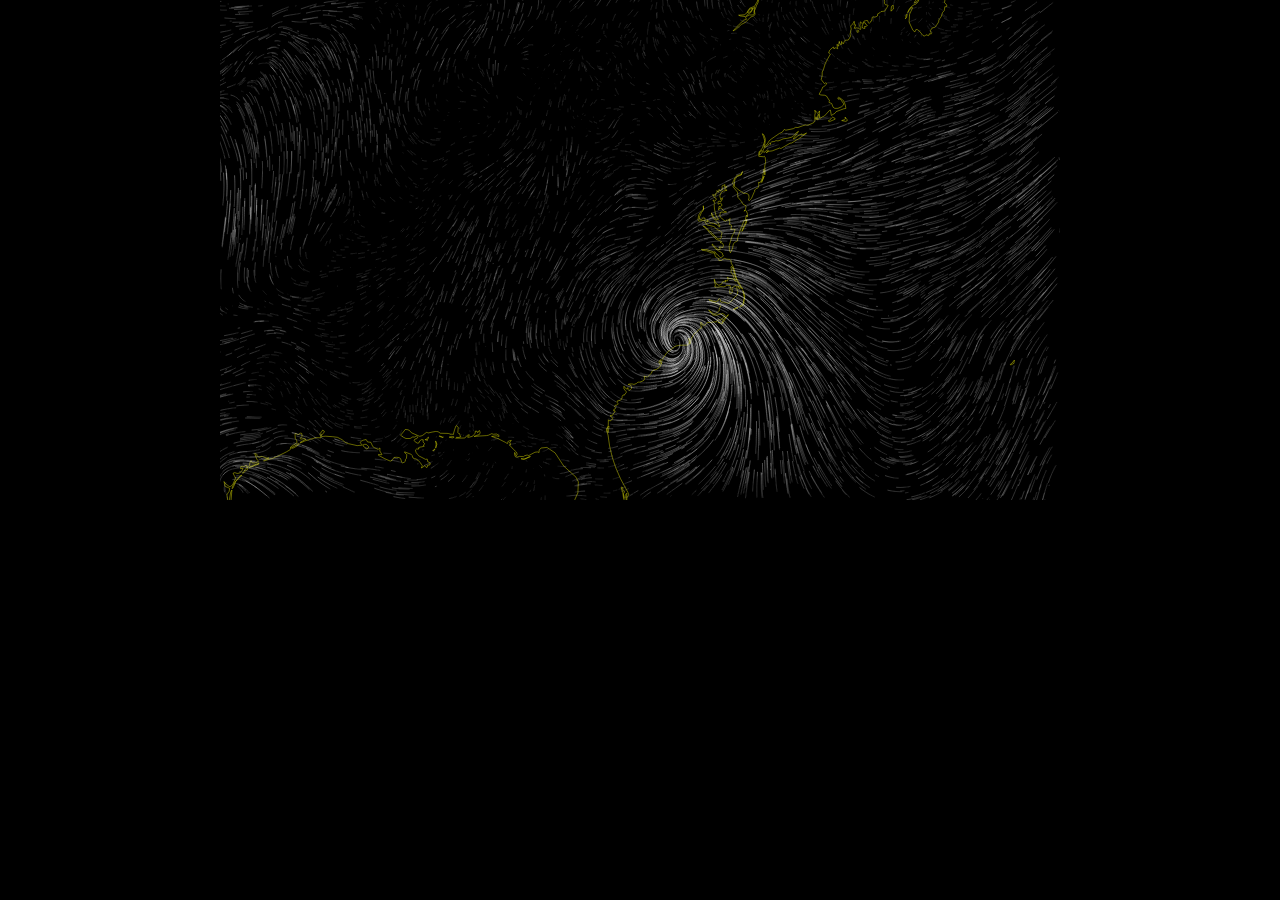
<file: 00-arrows/index.html>
<!DOCTYPE html>
<meta charset='utf-8'>
<meta name="viewport" content="width=device-width, initial-scale=1">
<link rel="stylesheet" href="style.css">

<div id='graph'></div>

<script src='d3_.js'></script>
<script src='topojson.js'></script>
<script src='script.js'></script>
</file>
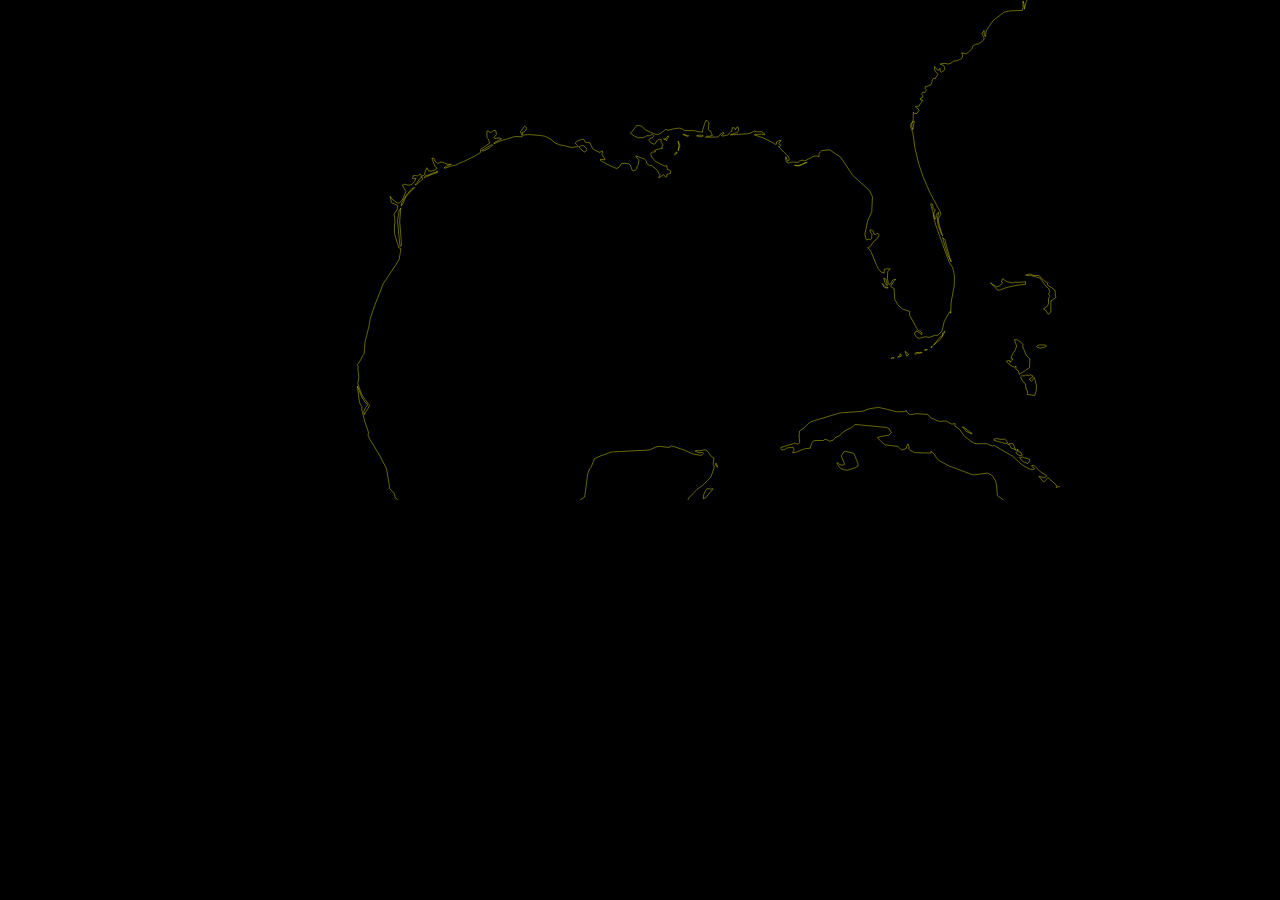
<file: 01-vector-transition/index.html>
<!DOCTYPE html>
<meta charset='utf-8'>
<meta name="viewport" content="width=device-width, initial-scale=1">
<link rel="stylesheet" href="style.css">

<div id='graph'></div>

<script src='d3_.js'></script>
<script src='topojson.js'></script>
<script src='make-grid.js'></script>
<script src='script.js'></script>
</file>
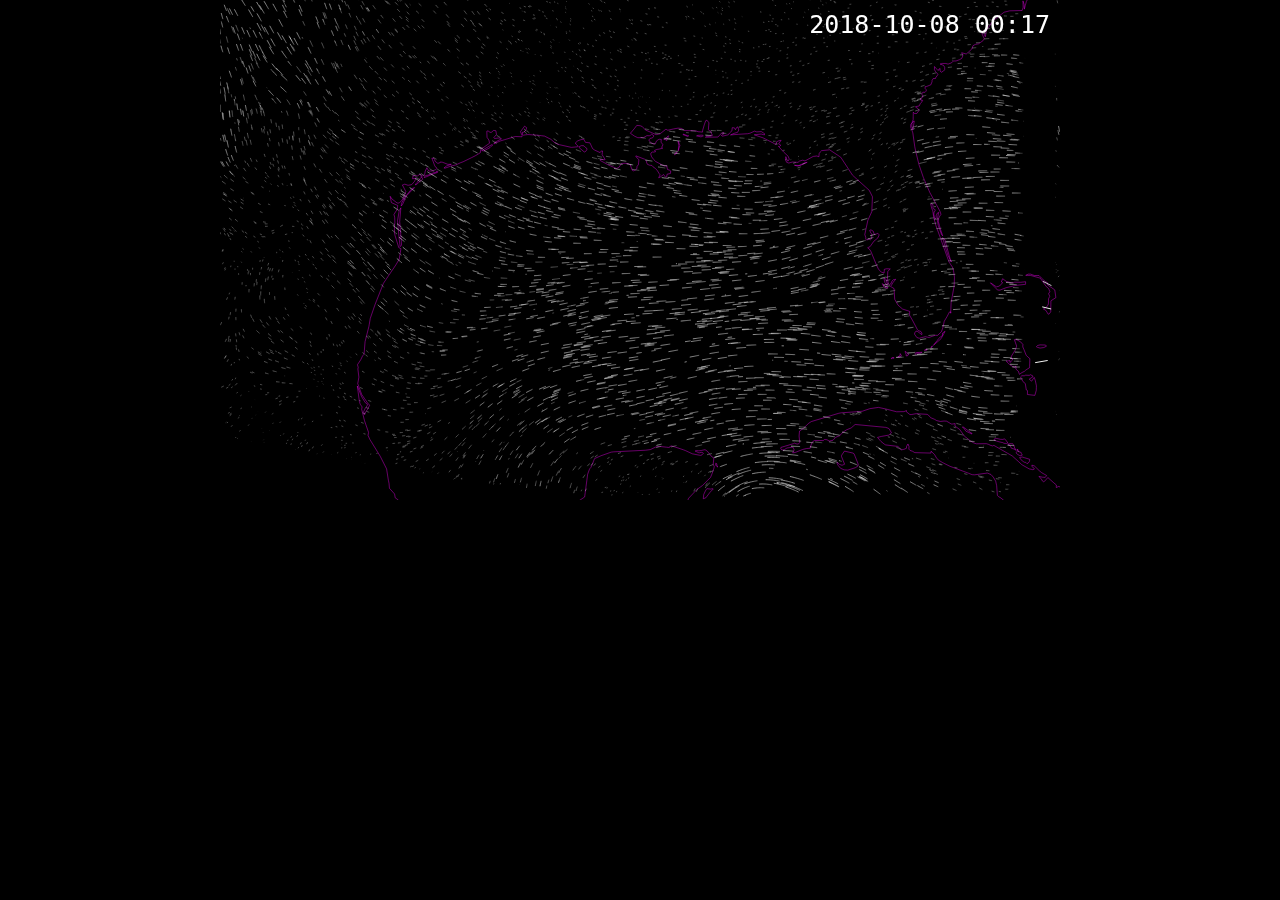
<file: 02-trail-transition/index.html>
<!DOCTYPE html>
<meta charset='utf-8'>
<meta name="viewport" content="width=device-width, initial-scale=1">
<link rel="stylesheet" href="style.css">

<div id='graph'></div>

<script src='../00-arrows/d3_.js'></script>
<script src='../00-arrows/topojson.js'></script>
<script src='make-grid.js'></script>
<script src='script.js'></script>
</file>
<file: 00-arrows/style.css>
body{
  font-family: monaco, Consolas, 'Lucida Console', monospace; 
  margin: 0px auto;
  background: #000;
  max-width: 840px;
}

.tooltip {
  top: -1000px;
  position: fixed;
  padding: 10px;
  background: rgba(255, 255, 255, .90);
  border: 1px solid lightgray;
  pointer-events: none;
}
.tooltip-hidden{
  opacity: 0;
  transition: all .3s;
  transition-delay: .1s;
}

@media (max-width: 590px){
  div.tooltip{
    bottom: -1px;
    width: calc(100%);
    left: -1px !important;
    right: -1px !important;
    top: auto !important;
    width: auto !important;
  }
}

svg{
  overflow: visible;
}

.domain{
  display: none;
}

text{
  pointer-events: none;
  text-shadow: 0 1px 0 #fff, 1px 0 0 #fff, 0 -1px 0 #fff, -1px 0 0 #fff;
}
</file>
<file: 01-vector-transition/style.css>
body{
  font-family: monaco, Consolas, 'Lucida Console', monospace; 
  margin: 0px auto;
  background: #000;
  max-width: 840px;
}

.tooltip {
  top: -1000px;
  position: fixed;
  padding: 10px;
  background: rgba(255, 255, 255, .90);
  border: 1px solid lightgray;
  pointer-events: none;
}
.tooltip-hidden{
  opacity: 0;
  transition: all .3s;
  transition-delay: .1s;
}

@media (max-width: 590px){
  div.tooltip{
    bottom: -1px;
    width: calc(100%);
    left: -1px !important;
    right: -1px !important;
    top: auto !important;
    width: auto !important;
  }
}

svg{
  overflow: visible;
}

.domain{
  display: none;
}

text{
  pointer-events: none;
  text-shadow: 0 1px 0 #fff, 1px 0 0 #fff, 0 -1px 0 #fff, -1px 0 0 #fff;
}
</file>
<file: 02-trail-transition/style.css>
body{
  font-family: monaco, Consolas, 'Lucida Console', monospace; 
  margin: 0px auto;
  background: #000;
  max-width: 840px;
}

.tooltip {
  top: -1000px;
  position: fixed;
  padding: 10px;
  background: rgba(255, 255, 255, .90);
  border: 1px solid lightgray;
  pointer-events: none;
}
.tooltip-hidden{
  opacity: 0;
  transition: all .3s;
  transition-delay: .1s;
}

@media (max-width: 590px){
  div.tooltip{
    bottom: -1px;
    width: calc(100%);
    left: -1px !important;
    right: -1px !important;
    top: auto !important;
    width: auto !important;
  }
}

svg{
  overflow: visible;
}

.domain{
  display: none;
}

text{
  pointer-events: none;
  text-shadow: 0 1px 0 #fff, 1px 0 0 #fff, 0 -1px 0 #fff, -1px 0 0 #fff;
}
</file>
